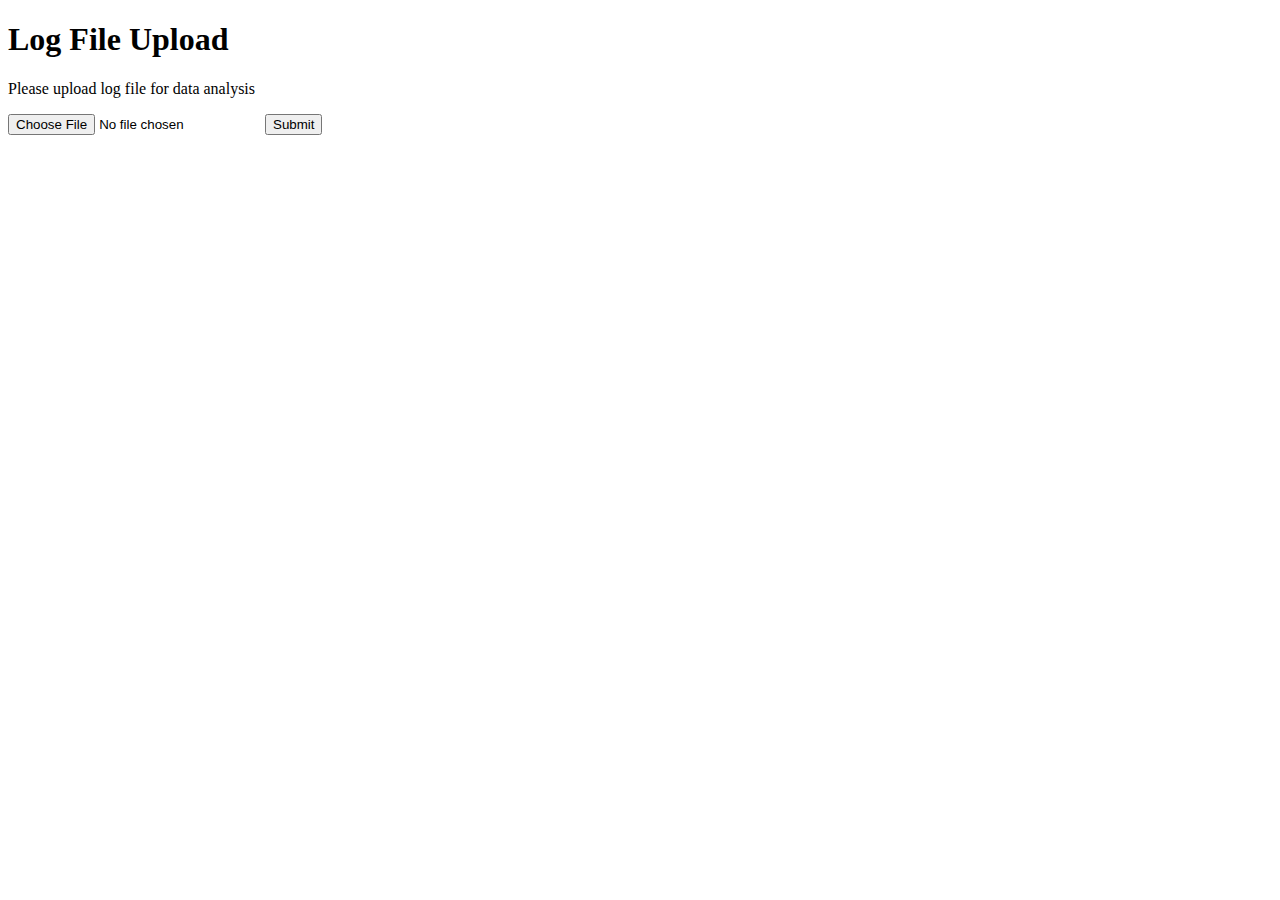
<file: index.html>
<!doctype html>

<html lang="en">
<head>
  <meta charset="utf-8">

  <title>Data Analytic Site</title>
  <meta name="description" content="Basic Data Analytics">
  <meta name="author" content="vasikadedomena">

  <link rel="stylesheet" href="css/styles.css">

</head>

<body>

<h1>Log File Upload</h1>

<p>Please upload log file for data analysis</p>


<div class="div_1">  
  <form action="cgi/upload.py" method="post" enctype="multipart/form-data">
	<input class="upload" type="file" name="filename" />
	<input class="submit" type="submit" />
  </form>
</div>


</body>

</html>
</file>
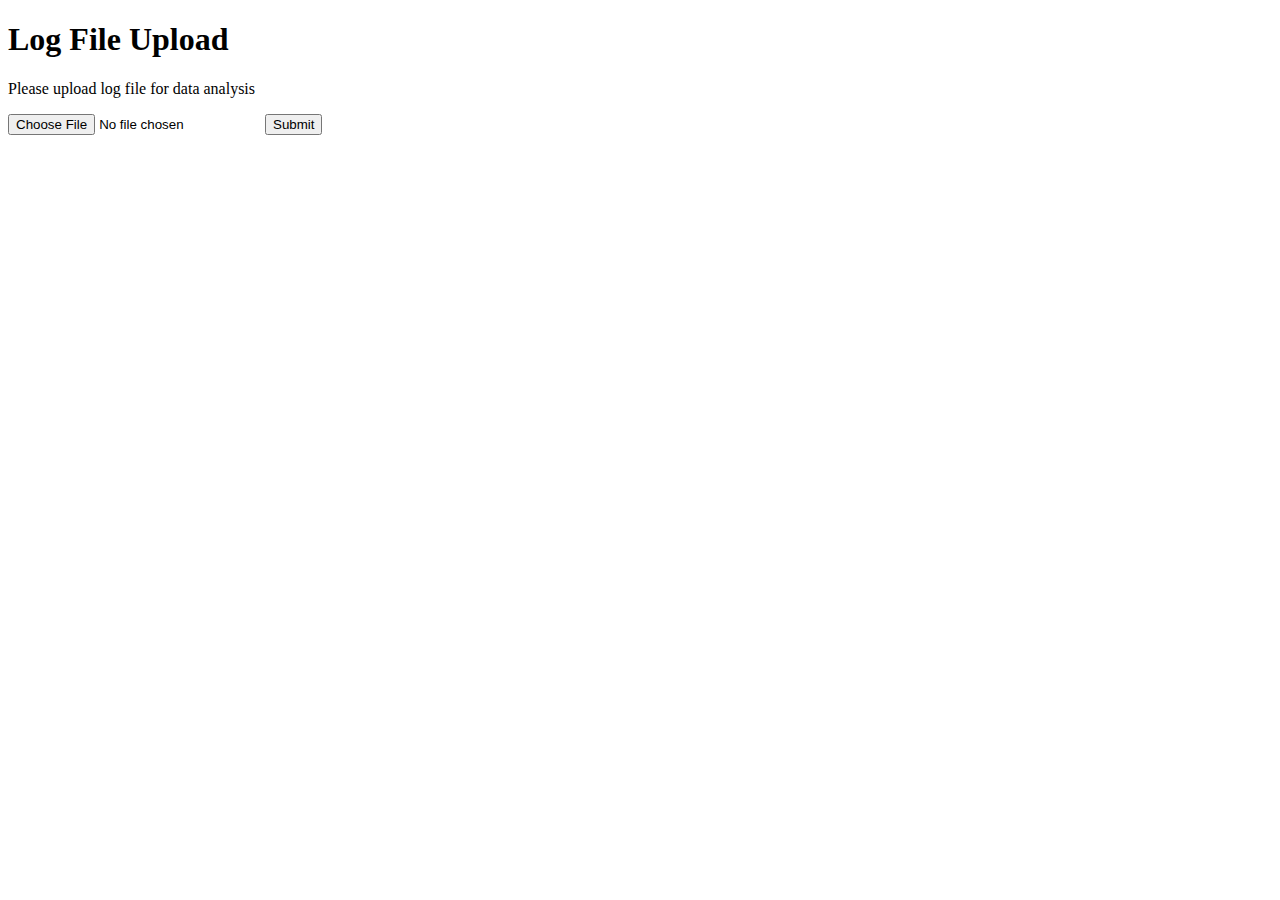
<file: log_analytics/index.html>
<!doctype html>

<html lang="en">
<head>
  <meta charset="utf-8">

  <title>Data Analytic Site</title>
  <meta name="description" content="Basic Data Analytics">
  <meta name="author" content="vasikadedomena">

  <link rel="stylesheet" href="css/styles.css">

</head>

<body>

<h1>Log File Upload</h1>

<p>Please upload log file for data analysis</p>


<div class="div_1">  
  <form action="cgi/upload.py" method="post" enctype="multipart/form-data">
	<input class="upload" type="file" name="filename" />
	<input class="submit" type="submit" />
  </form>
</div>


</body>

</html>
</file>
<file: css/styles.css>
.div_1 {
	position: relative;
	width: 400px;
	heigh: 200px;
}
form {
	position: absolute;
	top: 0;
}
.box-1 {
	position: static;
}
.box-2 {
	position: relative;
	left: 10px;
	padding: 10px
}
.image-box-1 {
position: absolute;
top: 250px;
left: 700px;
width: 200px;
height: 100px;
}
</file>
<file: log_analytics/css/styles.css>
.div_1 {
        position: relative;
	width: 400px;
	heigh: 200px;
}

form {
        position: absolute;
	top: 0;
}

.box-1 {
	position: static;	
}

.box-2 {
	position: relative;
	top: 1200px;
	left: 30px;
}
</file>
